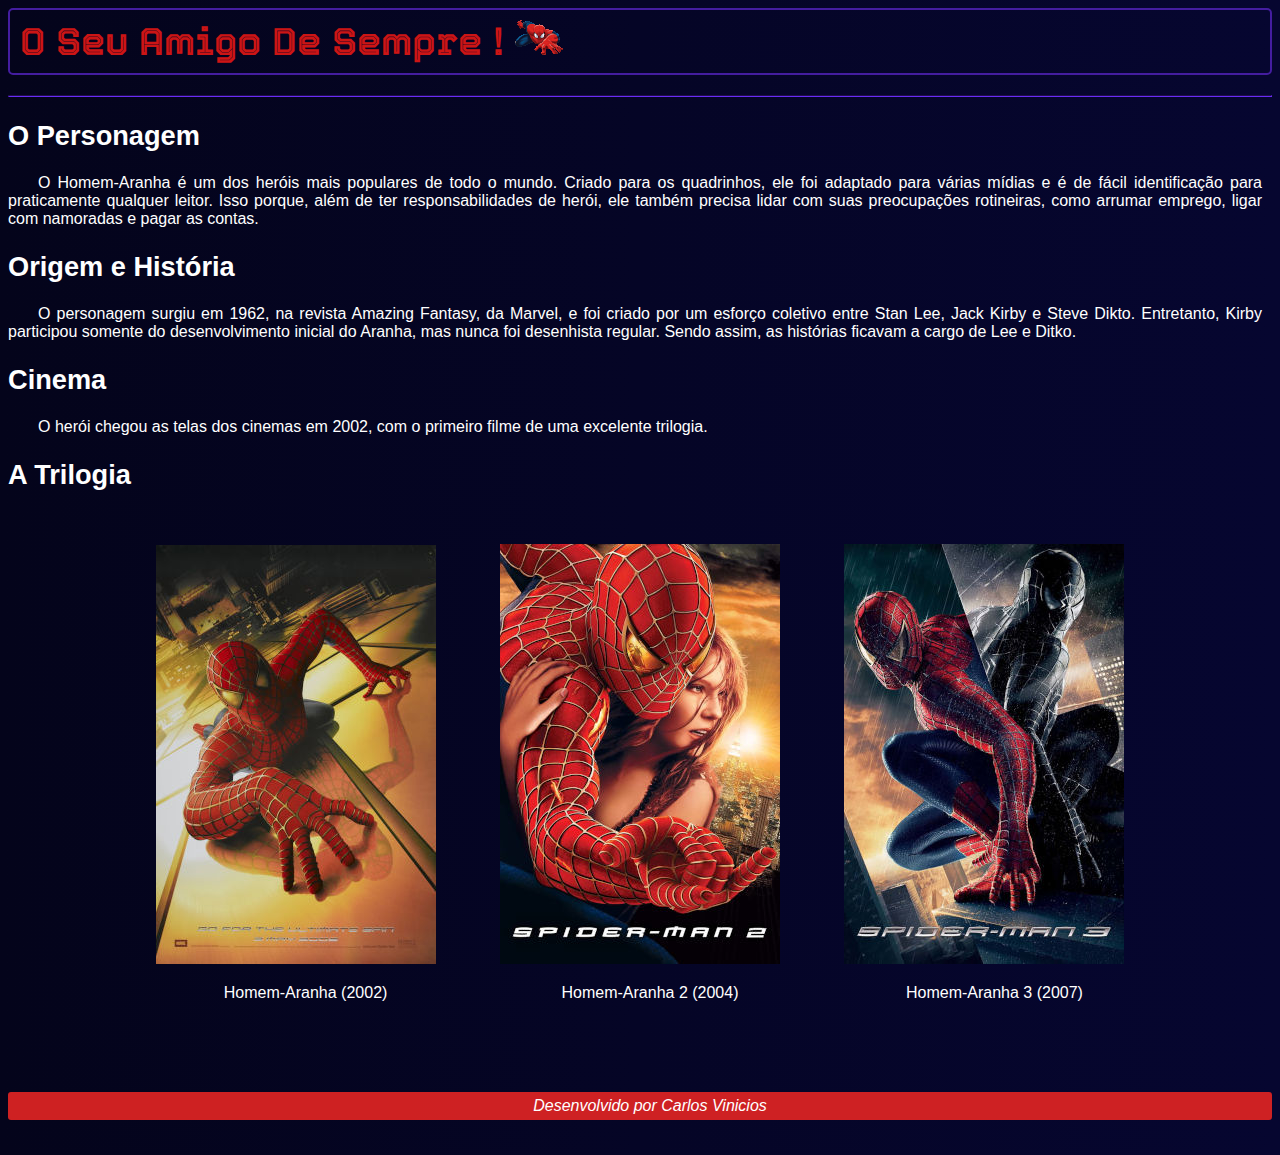
<file: paginas/index.html>
<!DOCTYPE html>
<html lang="pt-br">
    <head>
        <meta charset="UTF-8">
        <meta http-equiv="X-UA-Compatible" content="IE=edge">
        <meta name="viewport" content="width=device-width, initial-scale=1.0">
        <title>Spider Man</title>
        <link rel="shortcut icon" href="../imagens/Spiderman.ico" type="image/x-icon">
        <link rel="stylesheet" href="../estilos/estiloIndex.css">

    </head>
    <body>

        <header>
            <h1>O Seu Amigo De Sempre ! <img src="../imagens/homem-aranha-animado.png" alt="Icone do Homem-Aranha"> </h1>
            <hr>
        </header>

        <main>

            <h2>O Personagem</h2>
            <p>
                O Homem-Aranha é um dos heróis mais populares de todo o mundo. Criado para os quadrinhos, 
                ele foi adaptado para várias mídias e é de fácil identificação para praticamente qualquer leitor. 
                Isso porque, além de ter responsabilidades de herói, ele também precisa lidar com 
                suas preocupações rotineiras, como arrumar emprego, ligar com namoradas e pagar as contas.
            </p>

            <h2>Origem e História</h2>
            <p>
                O personagem surgiu em 1962, na revista Amazing Fantasy, da Marvel, e foi criado por um esforço coletivo 
                entre Stan Lee, Jack Kirby e Steve Dikto. Entretanto, Kirby participou somente do desenvolvimento inicial 
                do Aranha, mas nunca foi desenhista regular. Sendo assim, as histórias ficavam a cargo de Lee e Ditko.
            </p>

            <h2>Cinema</h2>
            <p>
                O herói chegou as telas dos cinemas em 2002, com o primeiro filme de uma excelente trilogia. 
            </p>

            <h2>A Trilogia</h2>

            <div>

                <div class= "filmes">
                    <a href="./homem-aranha.html" target="_self" rel="next">
                        <img src="../imagens/poster-homem-aranha.jpg" alt="Poster do Filme Homem aranha 1"><br>
                    </a>
                    <p>Homem-Aranha (2002)</p>
                </div>

                <div class = "filmes">
                    <a href="./homem-aranha2.html" target="_self" rel="next">
                        <img src="../imagens/poster-homem-aranha-2.jpg" alt="Poster do filme Homem aranha 2"><br>
                    </a>
                    <p>Homem-Aranha 2 (2004)</p>
                </div>

                <div class = "filmes">
                    <a href="./homem-aranha3.html" target="_self" rel="next">
                        <img src="../imagens/poster-homem-aranha-3.jpg" alt ="poster do filme Homem aranha 3"><br>
                    </a>
                    <p>Homem-Aranha 3 (2007)</p>
                </div>

            </div>

        </main>

        <footer>
            <p><em>Desenvolvido por Carlos Vinicios</em></p>
        </footer>
        
    </body>
</html>
</file>
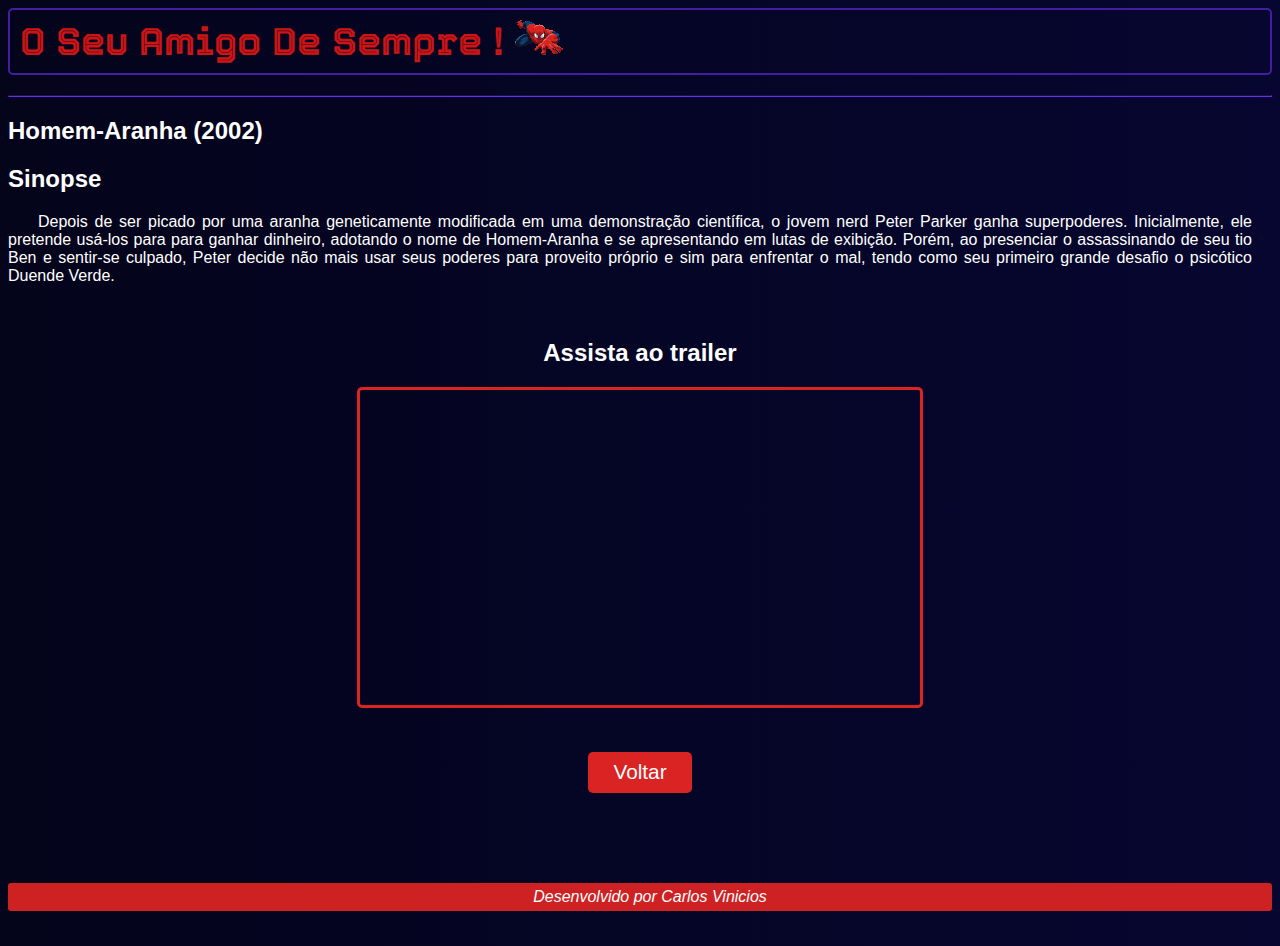
<file: paginas/homem-aranha.html>
<!DOCTYPE html>
<html lang="pt-br">
    <head>
        <meta charset="UTF-8">
        <meta http-equiv="X-UA-Compatible" content="IE=edge">
        <meta name="viewport" content="width=device-width, initial-scale=1.0">
        <title>Homem-Aranha</title>
        <link rel="shortcut icon" href="../imagens/Spiderman.ico" type="image/x-icon">
        <link rel="stylesheet" href="../estilos/estilo-paginas-dos-filmes.css">
    </head>
    <body>

        <header>
            <h1>O Seu Amigo De Sempre ! <img src="../imagens/homem-aranha-animado.png" alt="Icone Do Homem-Aranha"></h1>
            <hr>
        </header>

        <main>
            <h2>Homem-Aranha (2002)</h2>
            <h2>Sinopse</h2>
            <p>
                Depois de ser picado por uma aranha geneticamente modificada em uma demonstração científica, 
                o jovem nerd Peter Parker ganha superpoderes. Inicialmente, ele pretende usá-los para para ganhar 
                dinheiro, adotando o nome de Homem-Aranha e se apresentando em lutas de exibição. Porém, ao 
                presenciar o assassinando de seu tio Ben e sentir-se culpado, Peter decide não mais usar seus poderes 
                para proveito próprio e sim para enfrentar o mal, tendo como seu primeiro grande desafio o psicótico 
                Duende Verde.
            </p>
            <br>
            <h2 id="trailer">Assista ao trailer</h2>
            <div>
                <iframe width="560" height="315" src="https://www.youtube.com/embed/O2yGd8O35lM" 
                title="YouTube video player" frameborder="0" allow="accelerometer; autoplay; clipboard-write; 
                encrypted-media; gyroscope; picture-in-picture" allowfullscreen>
                </iframe>
            </div>
            <br>
            <a href="./index.html" target="_self" rel="previous"><button>Voltar</button></a>
        </main>

        <footer>
            <p><em>Desenvolvido por Carlos Vinicios</em></p>
        </footer>

    </body>
</html>
</file>
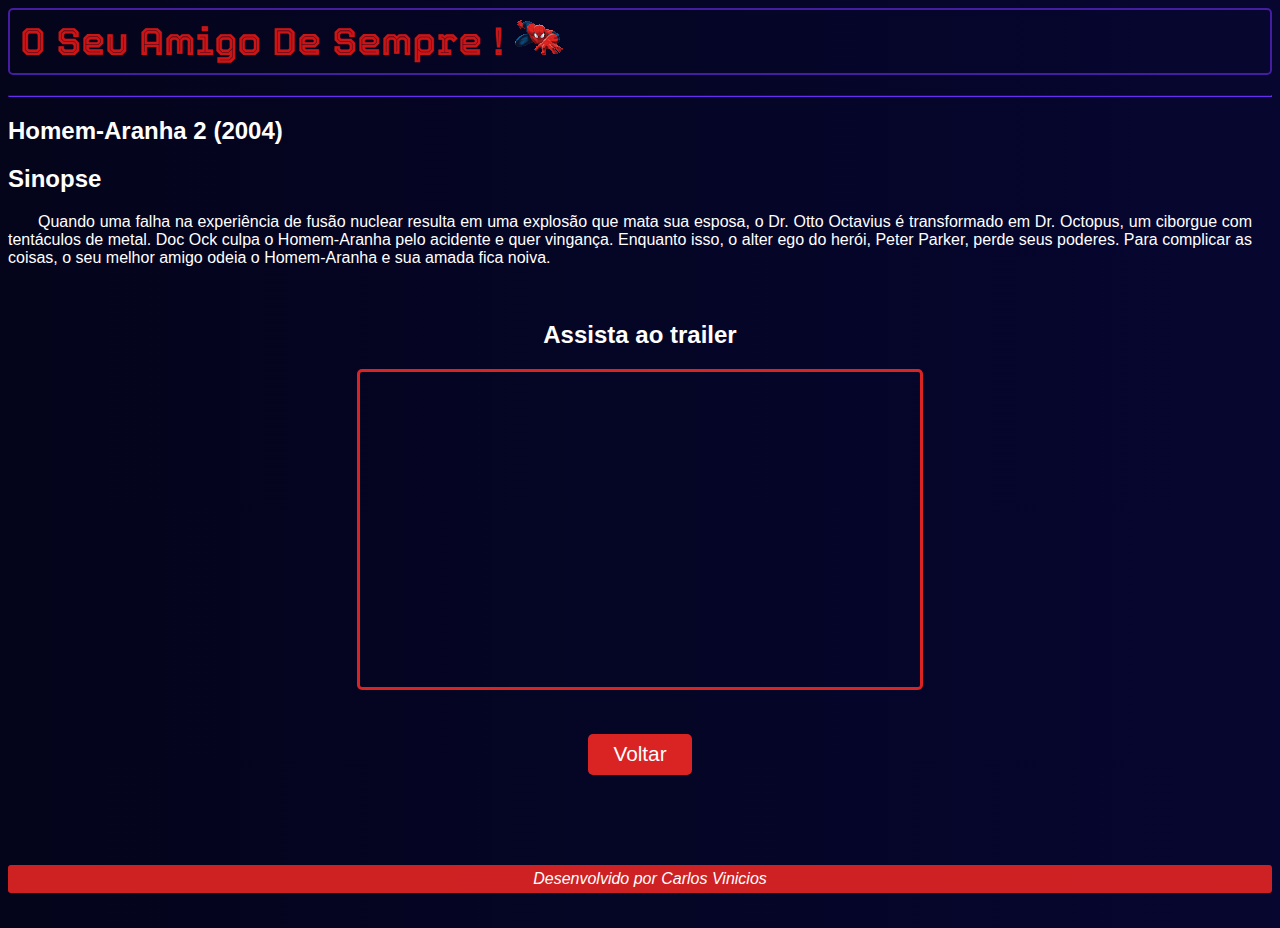
<file: paginas/homem-aranha2.html>
<!DOCTYPE html>
<html lang="pt-br">
    <head>
        <meta charset="UTF-8">
        <meta http-equiv="X-UA-Compatible" content="IE=edge">
        <meta name="viewport" content="width=device-width, initial-scale=1.0">
        <title>Homem-Aranha</title>
        <link rel="shortcut icon" href="../imagens/Spiderman.ico" type="image/x-icon">
        <link rel="stylesheet" href="../estilos/estilo-paginas-dos-filmes.css">
    </head>
    <body>

        <header>
            <h1>O Seu Amigo De Sempre ! <img src="../imagens/homem-aranha-animado.png" alt="Icone Do Homem-Aranha"></h1>
            <hr>
        </header>

        <main>
            <h2>Homem-Aranha 2 (2004)</h2>
            <h2>Sinopse</h2>
            <p>
                Quando uma falha na experiência de fusão nuclear resulta em uma explosão que mata sua esposa, 
                o Dr. Otto Octavius é transformado em Dr. Octopus, um ciborgue com tentáculos de metal. Doc Ock 
                culpa o Homem-Aranha pelo acidente e quer vingança. Enquanto isso, o alter ego do herói, Peter Parker, 
                perde seus poderes. Para complicar as coisas, o seu melhor amigo odeia o Homem-Aranha e sua amada fica 
                noiva.
            </p>
            <br>
            <h2 id="trailer">Assista ao trailer</h2>
            <div>
                <iframe width="560" height="315" src="https://www.youtube.com/embed/1UAzz8ncM68" 
                title="YouTube video player" frameborder="0" allow="accelerometer; autoplay; clipboard-write; 
                encrypted-media; gyroscope; picture-in-picture" allowfullscreen>
                </iframe>
            </div>
            <br>
            <a href="./index.html" target="_self" rel="previous"><button>Voltar</button></a>
        </main>

        <footer>
            <p><em>Desenvolvido por Carlos Vinicios</em></p>
        </footer>

    </body>
</html>
</file>
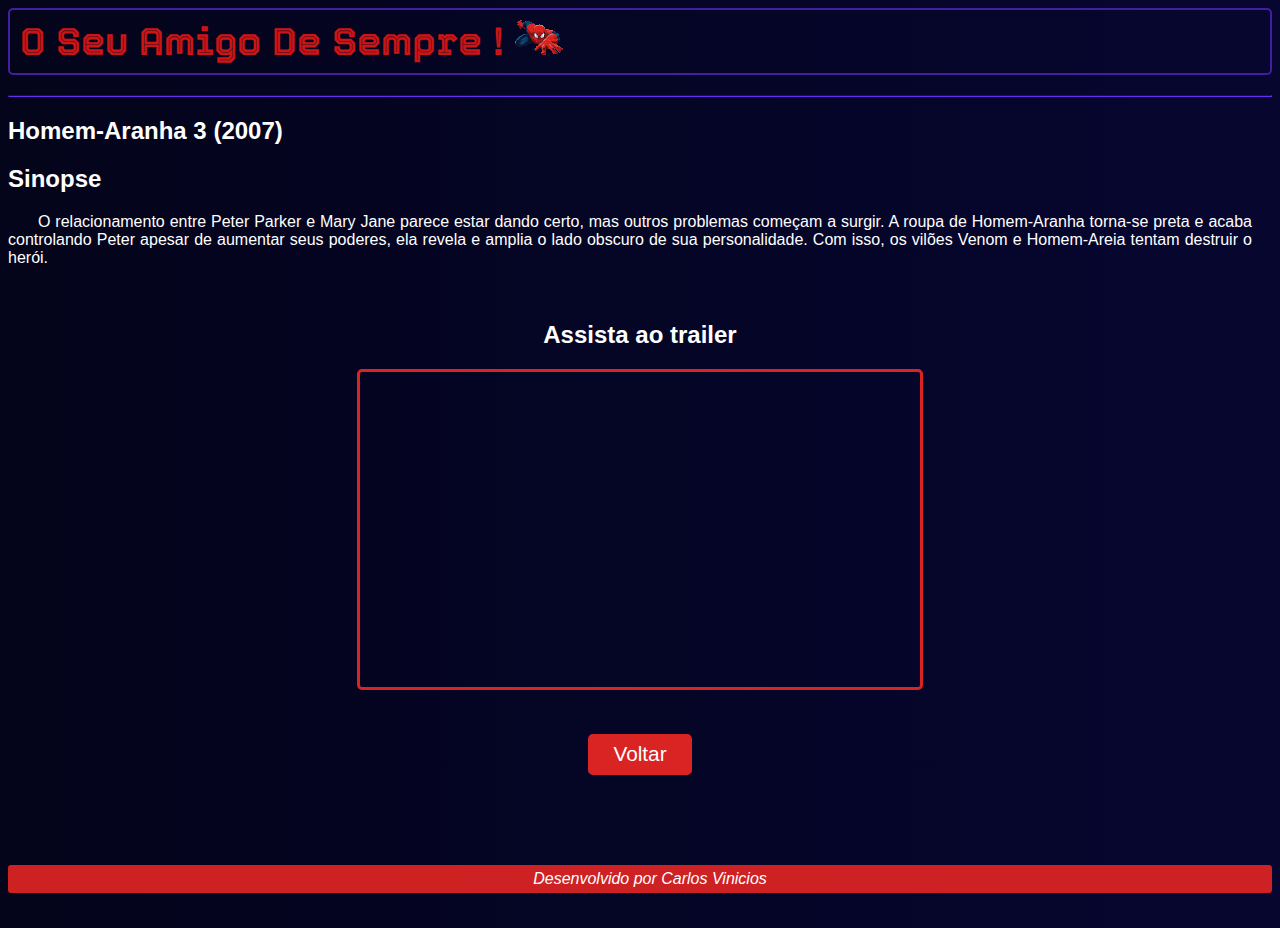
<file: paginas/homem-aranha3.html>
<!DOCTYPE html>
<html lang="pt-br">
    <head>
        <meta charset="UTF-8">
        <meta http-equiv="X-UA-Compatible" content="IE=edge">
        <meta name="viewport" content="width=device-width, initial-scale=1.0">
        <title>Homem-Aranha 3 (2007)</title>
        <link rel="shortcut icon" href="../imagens/Spiderman.ico" type="image/x-icon">
        <link rel="stylesheet" href="../estilos/estilo-paginas-dos-filmes.css">
    </head>
    <body>

        <header>
            <h1>O Seu Amigo De Sempre ! <img src="../imagens/homem-aranha-animado.png" alt="Icone Do Homem-Aranha"></h1>
            <hr>
        </header>

        <main>
            <h2>Homem-Aranha 3 (2007)</h2>
            <h2>Sinopse</h2>
            <p>
                O relacionamento entre Peter Parker e Mary Jane parece estar dando certo, mas outros problemas começam
                 a surgir. A roupa de Homem-Aranha torna-se preta e acaba controlando Peter apesar de aumentar seus 
                 poderes, ela revela e amplia o lado obscuro de sua personalidade. Com isso, os vilões Venom e 
                 Homem-Areia tentam destruir o herói.
            </p>
            <br>
            <h2 id="trailer">Assista ao trailer</h2>
            <div>
                <iframe width="560" height="315" src="https://www.youtube.com/embed/3OmZujBbMOg" 
                title="YouTube video player" frameborder="0" allow="accelerometer; autoplay; clipboard-write;
                encrypted-media; gyroscope; picture-in-picture" allowfullscreen>
                </iframe>
            </div>
            <br>
            <a href="./index.html" target="_self" rel="previous"><button>Voltar</button></a>
        </main>

        <footer>
            <p><em>Desenvolvido por Carlos Vinicios</em></p>
        </footer>

    </body>
</html>
</file>
<file: estilos/estiloIndex.css>
@charset "UTF-8";

@import url('https://fonts.googleapis.com/css2?family=Tourney:ital,wght@1,300&display=swap');

body{
    font-family:Arial, Helvetica, sans-serif;
    background-image: linear-gradient(to right, rgb(4, 4, 27), rgb(5, 5, 38), rgb(6, 6, 48));
    text-align: center;
    color: white;
    font-size: 1em;
}

h1{
    font-family:'Tourney';
    font-size: 2.4em;
    text-align: left;
    color:#cc1515; 
    padding: 10px;
    margin: auto;
    margin-bottom: 20px;
    border: 2px;
    border-style: solid;
    border-color: rgb(68, 29, 160);
    border-radius: 5px;
}

h2{
    font-family:Arial, Helvetica, sans-serif;
    text-align: left;
    font-size: 1.7em;
}

h3{
    text-align: left;
}

p{
    padding-right: 10px;
    text-indent: 30px;
    text-align: justify;
}

hr{
    border-color: rgb(68, 29, 160);
}

.filmes{
    display: inline-block;
    margin: 30px;
}

.filmes > p{
    text-align: center;
    margin-bottom: 0px;
}

.filmes:hover{
    border: 2px;
    border-style: solid;
    border-color: #da2323;
}

footer{
    background-color: #da2323f1;
    padding: 5px;
    margin-top: 60px;
    margin-bottom: 35px;
    border-radius: 3px;
}
footer > p{
    text-align: center;
    margin: 0px;
}
</file>
<file: estilos/estilo-paginas-dos-filmes.css>
@charset "UTF-8";

@import url('https://fonts.googleapis.com/css2?family=Tourney:ital,wght@1,300&display=swap');

body{
    font-family:Arial, Helvetica, sans-serif;
    background-image: linear-gradient(to right, rgb(4, 4, 27), rgb(5, 5, 38), rgb(6, 6, 48));
    text-align: center;
    color: white;
    font-size: 1em;
}

h1{
    font-family:'Tourney';
    font-size: 2.4em;
    text-align: left;
    color:#cc1515; 
    padding: 10px;
    margin: auto;
    margin-bottom: 20px;
    border: 2px;
    border-style: solid;
    border-color: rgb(68, 29, 160);
    border-radius: 5px;
}

hr{
    border-color: rgb(68, 29, 160);
}

h2{
    text-align: left;
}

h2#trailer{
    text-align: center;
}

p{
    margin-right: 10px;
    padding-right: 10px;
    text-indent: 30px;
    text-align: justify;
}

div > iframe{
    border-radius: 5px;
    border: 3px;
    border-style: solid;
    border-color: #da2323;
}

div{
    display: inline-block;
    text-align: center;
    margin-bottom: 10px;
}

a{
    text-decoration: none;
}

button{
    margin: 30px;
    height: 2em;
    width: 5em;
    font-size: 1.3em;
    color: white;
    border: 3px;
    background-color: #da2323;
    border-radius: 5px;
}

button:hover{
    border: 2px;
    border-style: solid;
    border-color: rgb(68, 29, 160);
    background-color: #aa0a0a;
}

footer{
    background-color: #da2323f1;
    padding: 5px;
    margin-top: 60px;
    margin-bottom: 35px;
    border-radius: 3px;
}

footer > p{
    text-align: center;
    margin: 0px;
}
</file>
